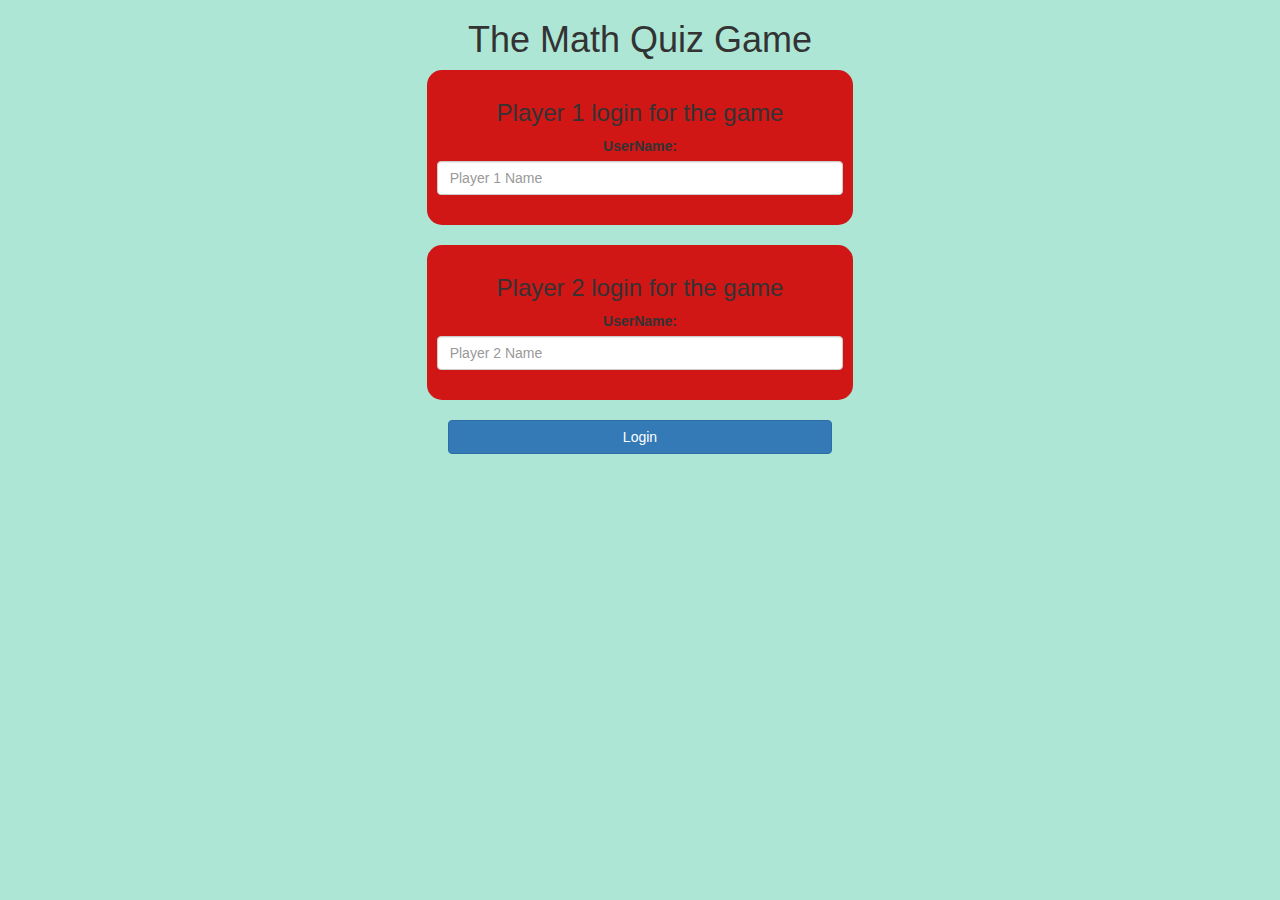
<file: index.html>
<!DOCTYPE html>
<html>
<head>
	<title> The Math Quiz Game </title>

<meta name="viewport" content="width=device-width, initial-scale=1">
<link rel="stylesheet" href="https://maxcdn.bootstrapcdn.com/bootstrap/3.4.0/css/bootstrap.min.css">
<script src="https://ajax.googleapis.com/ajax/libs/jquery/3.4.1/jquery.min.js"></script>
<script src="https://maxcdn.bootstrapcdn.com/bootstrap/3.4.0/js/bootstrap.min.js"></script>

<link rel="stylesheet" type="text/css" href="quiz_game.css">

<script src="quiz_game_login.js"></script>
</head>
<body>
	<center>
		<h1>The Math Quiz Game</h1>
		<div class="col-lg-4 col-sm-8 col-xs-11 login_div1">
			<h3>Player 1 login for the game</h3>
			<label>UserName:</label>
			<input type="text" id="player1_name_input" class="form-control" placeholder="Player 1 Name">
			<br>
		</div>
		<br>
		<div class="col-lg-4 col-sm-8 col-xs-11 login_div2">
			<h3>Player 2 login for the game</h3>
			<label>UserName:</label>
			<input type="text" id="player2_name_input" class="form-control" placeholder="Player 2 Name">
			<br>
		</div>
    <br>
	<button style="width:30%" class="btn btn-primary" onclick="addUser()">Login</button>

	</center>

</body>
</html>
</file>
<file: quiz_game.css>
body
{
	background: rgb(173, 230, 212);
}

	.login_div1 , .login_div2
	{
		background: rgb(209, 22, 22);
		padding: 10px;
		float: none;
		border-radius: 15px;
	}


#player1_name , #player2_name
{
	display: inline-block;
	margin-left: 20px;
}
#word
{
	width: 60%;
}
#word_display
{
	letter-spacing: 5px;
}
#output
{
background: rgb(12, 236, 131);
border-radius: 10px;
border-top: 10px solid #AA4465;
padding: 10px;
float: none;
text-align: left;
}
#math{
	color:blueviolet
}
</file>
